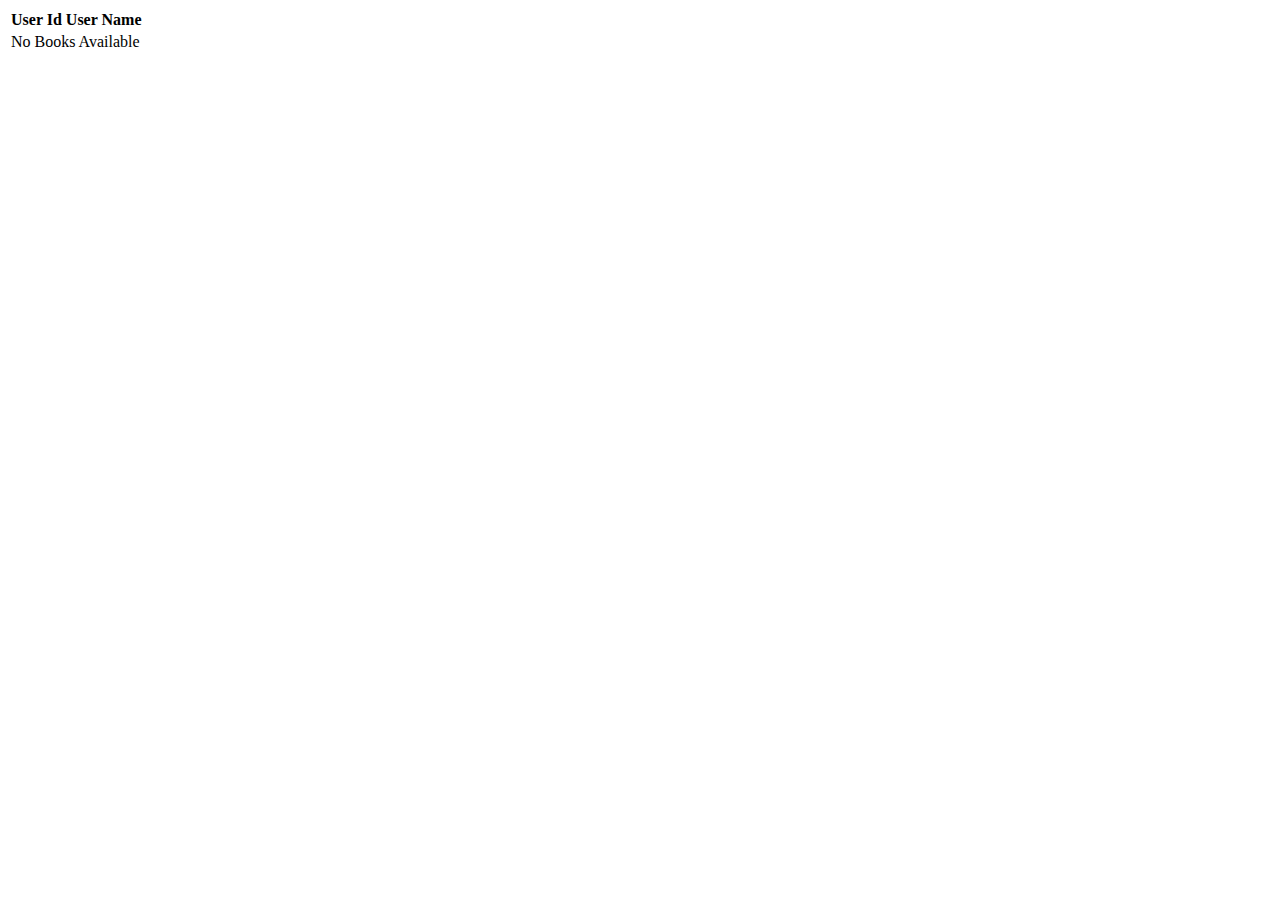
<file: src/main/resources/templates/index.html>
<!DOCTYPE html>
<html xmlns:th="http://www.w3.org/1999/xhtml">
<head lang="en">
    <meta charset="UTF-8" />
    <title>quanke.name</title>
</head>
<body>
<table>
    <thead>
    <tr>
        <th> User Id </th>
        <th> User Name </th>
    </tr>
    </thead>
    <tbody>
    <tr th:if="${users.empty}">
        <td colspan="2"> No Books Available </td>
    </tr>
    <tr th:each="siteUser : ${users}">
        <td><span th:text="${siteUser.user_id}"></span></td>
        <td><span th:text="${siteUser.userName}"></span></td>
    </tr>
    </tbody>
</table>
</body>
</html>
</file>
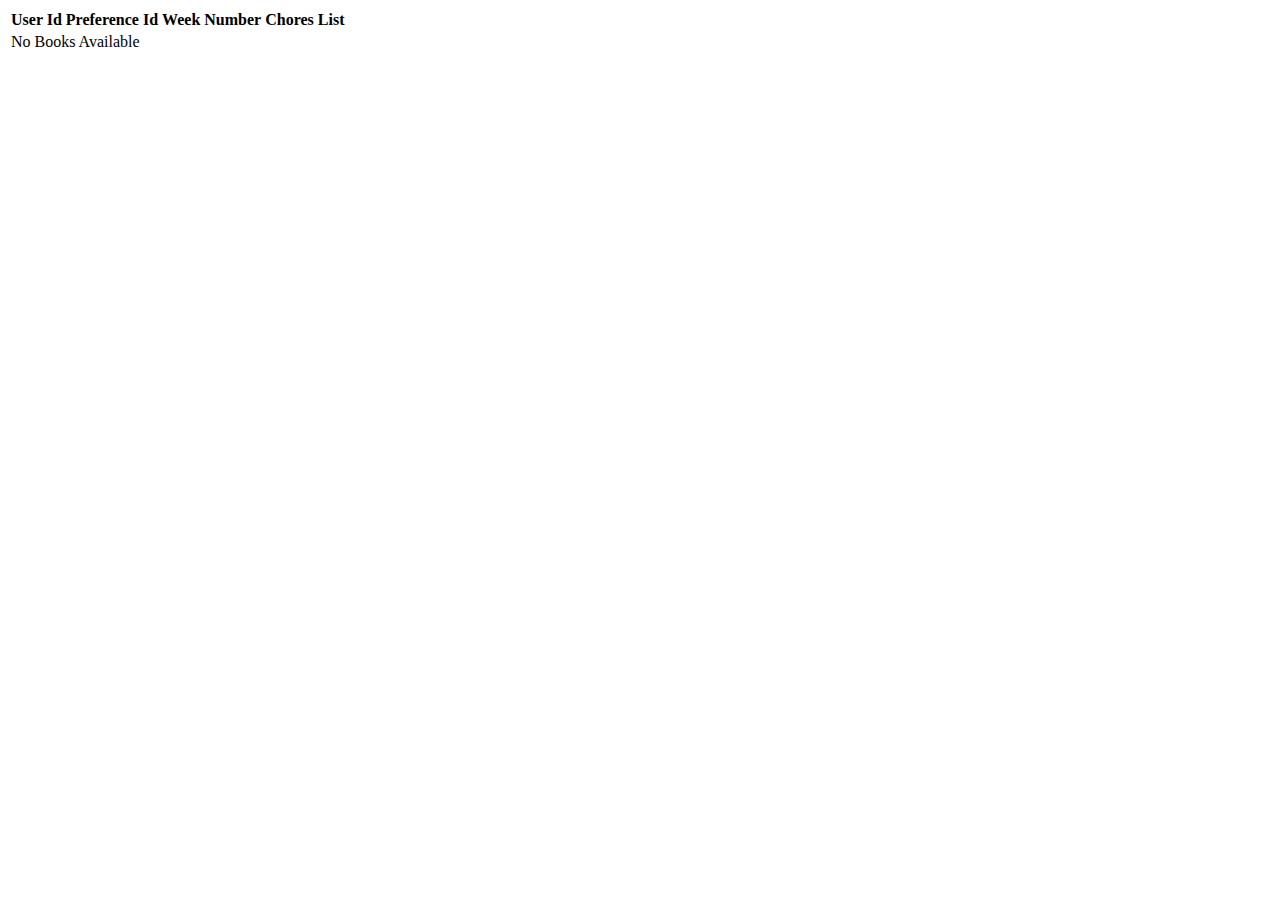
<file: src/main/resources/templates/preferences/index.html>
<!DOCTYPE html>
<html xmlns:th="http://www.w3.org/1999/xhtml">
<head lang="en">
    <meta charset="UTF-8" />
    <title>Preerences in The System</title>
</head>
<body>
<table>
    <thead>
    <tr>
        <th> User Id </th>
        <th> Preference Id </th>
        <th> Week Number</th>
        <th> Chores List </th>
    </tr>
    </thead>
    <tbody>
    <tr th:if="${prefs.empty}">
        <td colspan="2"> No Books Available </td>
    </tr>
    <tr th:each="pref : ${prefs}">
        <td><span th:text="${pref.userId}"></span></td>
        <td><span th:text="${pref.preferenceId}"></span></td>
        <td><span th:text="${pref.weekNumber}"></span></td>
        <td><span th:text="${pref.choresList}"></span></td>

    </tr>
    </tbody>
</table>
</body>
</html>
</file>
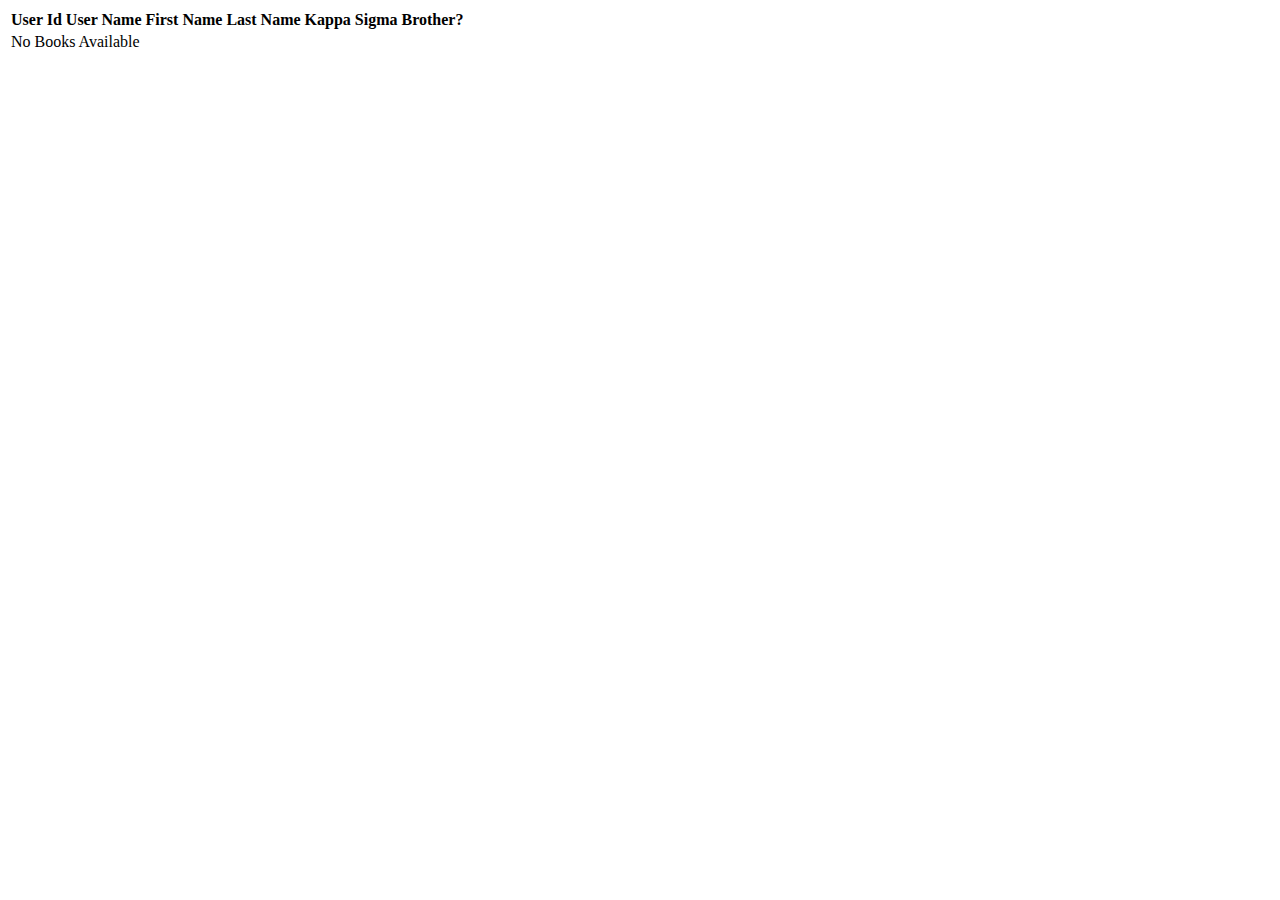
<file: src/main/resources/templates/site-users/index.html>
<!DOCTYPE html>
<html xmlns:th="http://www.w3.org/1999/xhtml">
<head lang="en">
    <meta charset="UTF-8" />
    <title>Users</title>
    <link rel="stylesheet" th:href="@{css/style.css}"/>
</head>
<body>
<table>
    <thead>
    <tr>
        <th> User Id </th>
        <th> User Name </th>
        <th> First Name </th>
        <th> Last Name </th>
        <th> Kappa Sigma </th>
        <th> Brother? </th>

    </tr>
    </thead>
    <tbody>
    <tr th:if="${users.empty}">
        <td colspan="2"> No Books Available </td>
    </tr>
    <tr th:each="siteUser : ${users}">
        <td><span th:text="${siteUser.userId}"></span></td>
        <td><span th:text="${siteUser.userName}"></span></td>
        <td><span th:text="${siteUser.firstName}"></span></td>
        <td><span th:text="${siteUser.lastName}"></span></td>
        <td><span th:text="${siteUser.kappaSigma}"></span></td>
        <td><span th:text="${siteUser.brother}"></span></td>
    </tr>
    </tbody>
</table>
</body>
</html>
</file>
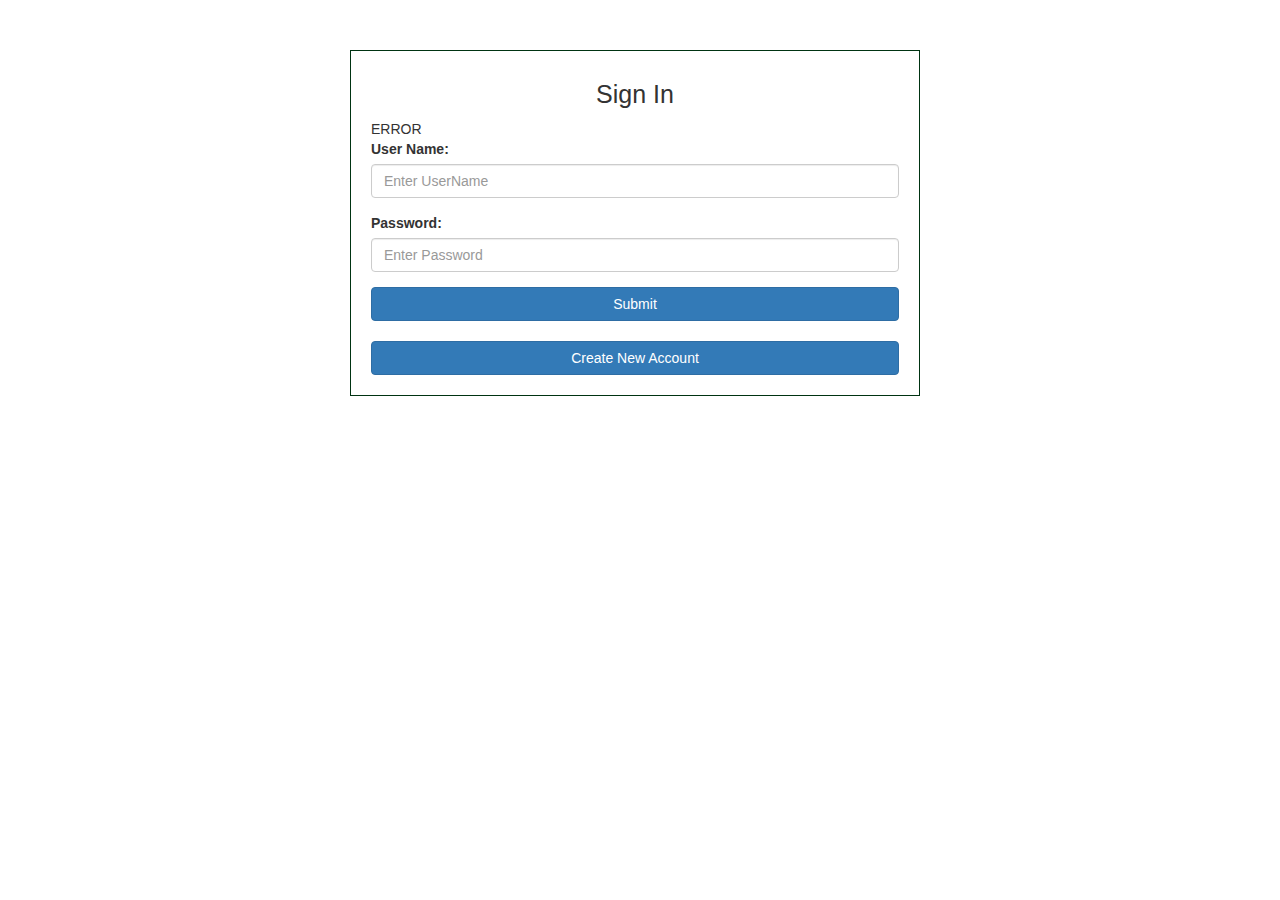
<file: src/main/resources/templates/login.html>
<!DOCTYPE html>
<html xmlns="http://www.w3.org/1999/xhtml"
      xmlns:th="http://www.thymeleaf.org"
      xmlns:sec="http://www.thymeleaf.org/thymeleaf-extras-springsecurity3">
<head>
    <title>Welcome Security with Spring Boot!</title>
    <meta charset="utf-8"/>
    <meta name="viewport" content="width=device-width, initial-scale=1"/>
    <link rel="stylesheet" th:href="@{css/layout_header.css}" />
    <link rel="stylesheet"
          href="https://maxcdn.bootstrapcdn.com/bootstrap/3.3.7/css/bootstrap.min.css"/>
    <script
            src="https://ajax.googleapis.com/ajax/libs/jquery/3.3.1/jquery.min.js"></script>
    <script
            src="https://maxcdn.bootstrapcdn.com/bootstrap/3.3.7/js/bootstrap.min.js"></script>

    <link rel="stylesheet" th:href="@{css/style.css}"/>

</head>
<body class="container" style="margin:50px">

<div th:replace="fragments/header :: header"></div>
<div class="row col-sm-6"
     style="border: 1px ridge #003312; padding:20px; float: none; margin: 0 auto;">
    <h5 class="text-center" style="font-size: 25px">Sign In</h5>
<!--    <div th:if="${param.error}">-->
<!--        <p style="color: red">UserName or PassWord is wrong. Please-->
<!--            check again!</p>-->

<!--    </div>-->
<!--    <div th:if="${param.logout}">-->
<!--        <h1 style="color: blue">Logged out.</h1>-->
<!--    </div>-->
    <th:block th:if="${!(error == null)}">
        ERROR
        <span th:value="${error}"></span>
    </th:block>
    <form th:action="@{/login}" method="post">
        <div class="form-group">
            <label for="username">User Name: </label>
            <input type="text" class="form-control" id="username" placeholder="Enter UserName" name="username"/>
        </div>
        <div class="form-group">
            <label for="password">Password: </label>
            <input type="password" class="form-control" id="password" placeholder="Enter Password" name="password"/>
        </div>
        <button type="submit" class="btn btn-primary btn-block">Submit</button>
    </form>
    <h1></h1>
    <form th:object="${preferenceForm}" th:action="@{/create-user}" method="get">
        <button type="submit" class="btn btn-primary btn-block">Create New Account</button>
    </form>

</div>
</body>
</html>
</file>
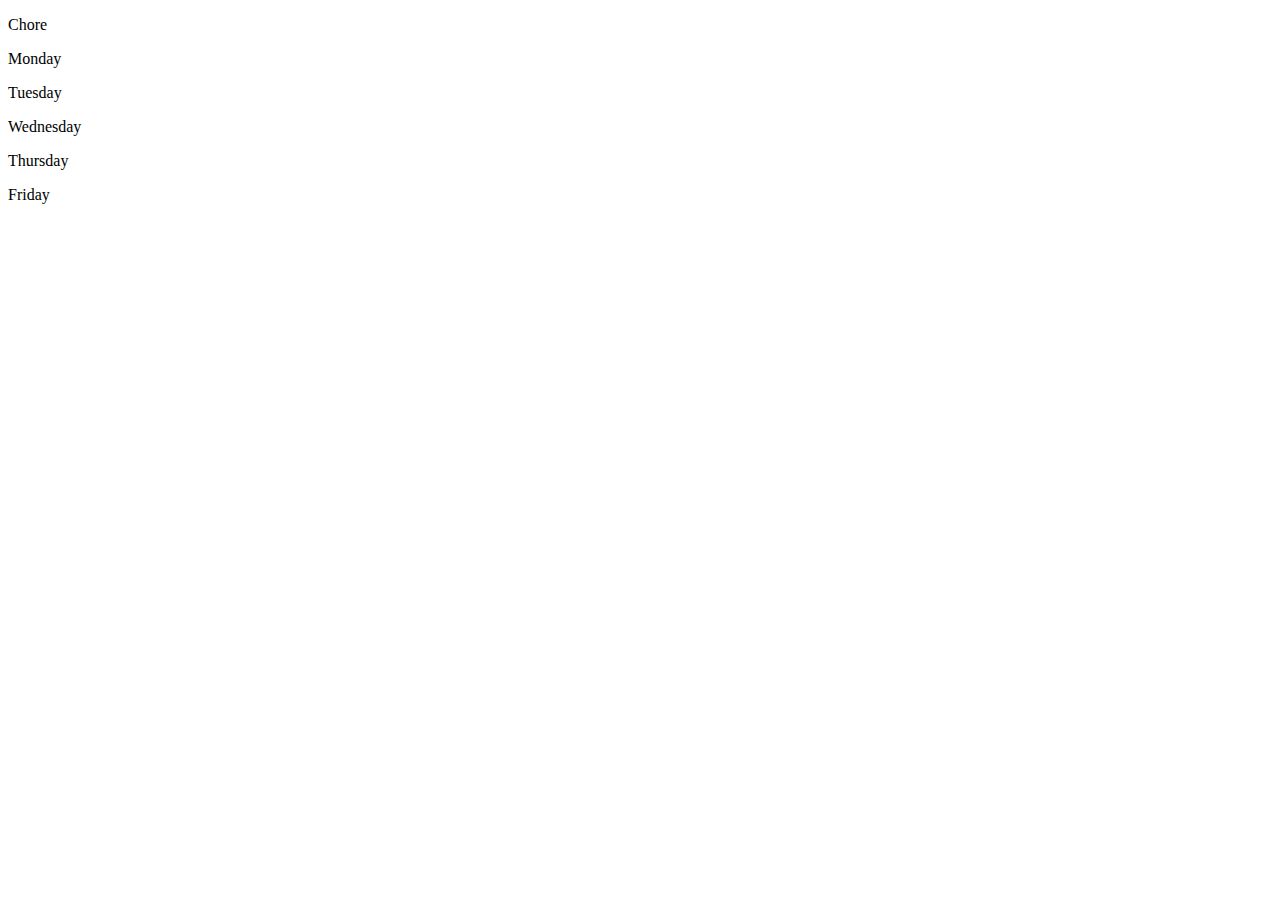
<file: src/main/resources/templates/preferences/chorechart.html>
<!DOCTYPE html>
<html xmlns:th="http://www.w3.org/1999/xhtml">
<head lang="en">
    <meta charset="UTF-8" />
    <title>Chore Chart</title>
    <link rel="stylesheet" th:href="@{css/style.css}"/>
    <script src="https://ajax.googleapis.com/ajax/libs/jquery/3.4.1/jquery.min.js"></script>

</head>
<style>

    table, td, th {
        border: 1px solid #ddd;
        text-align: left;
        background: #def5ff;
    }

    table {
        border-collapse: collapse;

    }

    td, th{
        height: 8px;
        width: 140px;
        padding: 10px;
        text-align: left;
    }
    tr:hover {background-color: #f5f5f5;}


</style>

<body>

<div th:replace="fragments/header :: header"></div>

<div class="chore-chart-container">
    <p id="chore-corner" class = "chore-chart-item chore">Chore</p>
    <p class = "chore-chart-item chore-day">Monday</p>
    <p class = "chore-chart-item chore-day">Tuesday</p>
    <p class = "chore-chart-item chore-day">Wednesday</p>
    <p class = "chore-chart-item chore-day">Thursday</p>
    <p class = "chore-chart-item chore-day">Friday</p>

    <th:block th:each="chore : ${choreChartList}">
        <p class="chore-chart-item chore" th:text="${chore.key}"></p>
        <p class="chore-chart-item" th:text="${chore.value.get('Monday')}"></p>
        <p class="chore-chart-item" th:text="${chore.value.get('Tuesday')}"></p>
        <p class="chore-chart-item" th:text="${chore.value.get('Wednesday')}"></p>
        <p class="chore-chart-item" th:text="${chore.value.get('Thursday')}"></p>
        <p class="chore-chart-item" th:text="${chore.value.get('Friday')}"></p>

    </th:block>

    <script>
        $( "p:contains('XXX')" ).css( "color", "red" );

    </script>
<!--    <div class = "chore-chart-item">1</div>-->
<!--    <div class = "chore-chart-item">2211</div>-->
<!--    <div class = "chore-chart-item">3</div>-->
<!--    <div class = "chore-chart-item">4</div>-->
<!--    <div class = "chore-chart-item">5</div>-->
<!--    <div class = "chore-chart-item chore">Dishes</div>-->
<!--    <div class = "chore-chart-item">6</div>-->
<!--    <div class = "chore-chart-item">7</div>-->
<!--    <div class = "chore-chart-item">8</div>-->
<!--    <div class = "chore-chart-item">9</div>-->
<!--    <div class = "chore-chart-item">10</div>-->
<!--    <div class = "chore-chart-item chore">Upper Quad</div>-->
<!--    <div class = "chore-chart-item">11</div>-->
<!--    <div class = "chore-chart-item">12</div>-->
<!--    <div class = "chore-chart-item">13</div>-->
<!--    <div class = "chore-chart-item">14</div>-->
<!--    <div class = "chore-chart-item">15</div>-->
<!--    <div class = "chore-chart-item chore">Spykes</div>-->
<!--    <div class = "chore-chart-item">16</div>-->
<!--    <div class = "chore-chart-item">17</div>-->
<!--    <div class = "chore-chart-item">18</div>-->
<!--    <div class = "chore-chart-item">19</div>-->
<!--    <div class = "chore-chart-item">20</div>-->

</div>











</body>
</html>
</file>
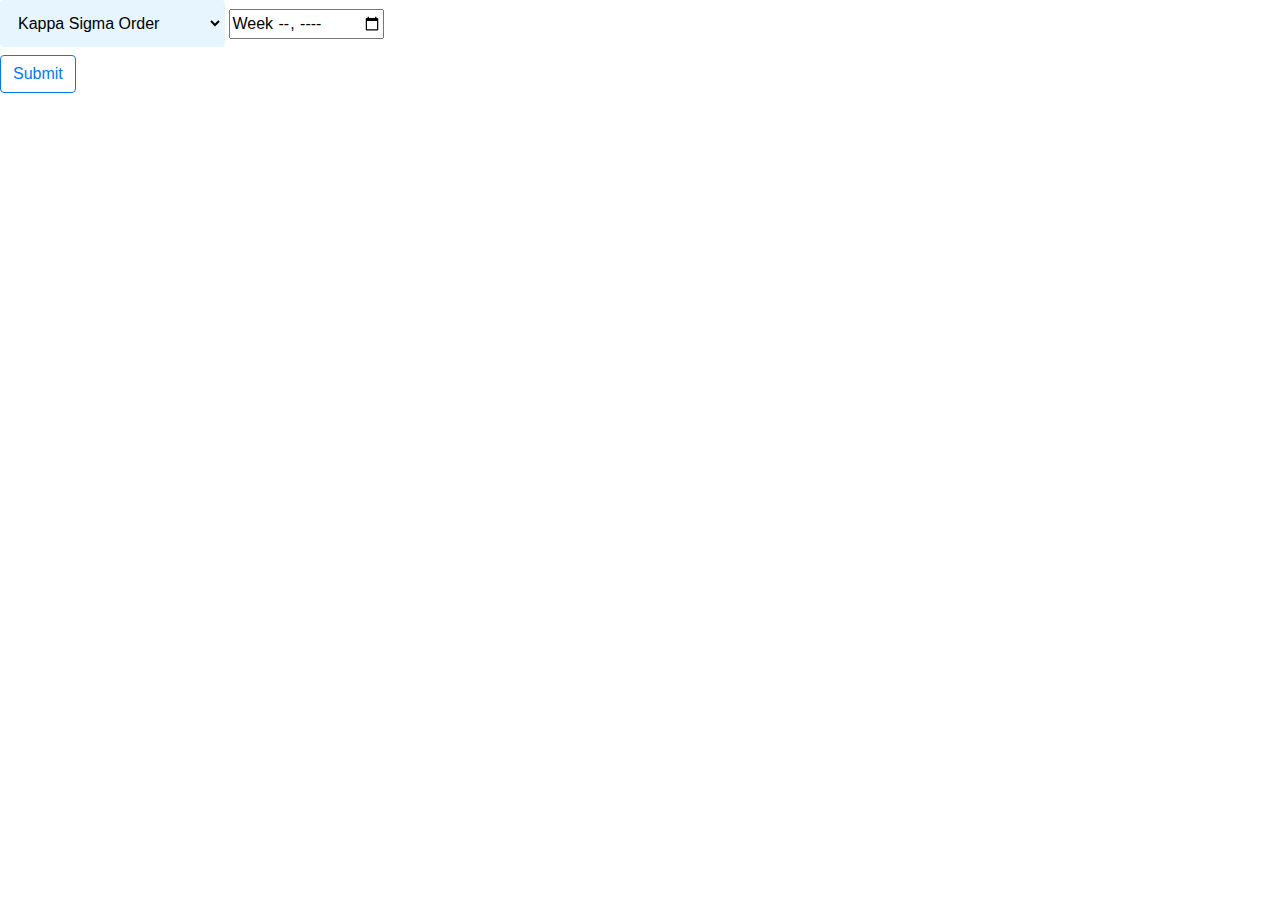
<file: src/main/resources/templates/preferences/select-chore-chart-type.html>
<!DOCTYPE html>
<html xmlns:th="http://www.thymeleaf.org">

<head>
    <meta charset="UTF-8">
    <title>Title</title>
    <link rel="stylesheet" href="https://maxcdn.bootstrapcdn.com/bootstrap/4.0.0/css/bootstrap.min.css" integrity="sha384-Gn5384xqQ1aoWXA+058RXPxPg6fy4IWvTNh0E263XmFcJlSAwiGgFAW/dAiS6JXm" crossorigin="anonymous">
    <link rel="stylesheet" th:href="@{css/style.css}"/>
<style>
    select{
        width: 225px;
        box-sizing: border-box;
        border: 2px solid #e6f5ff;
        border-radius: 4px;
        font-size: 16px;
        background-color: #e6f5ff;
        background-position: 10px 10px;
        background-repeat: no-repeat;
        padding: 12px 20px 12px 12px;
        -webkit-transition: width 0.4s ease-in-out;
        transition: width 0.4s ease-in-out;
    }
    select:focus {
        width: 300px;

    }
</style>
</head>
<body>

<div th:replace="fragments/header :: header"></div>





<form th:object="${choreChartType}" th:action="@{/chorechart}" method="post">
    <label>
        <select th:field="*{type}">
            <option th:value="kappaSimga"> Kappa Sigma Order</option>
            <option th:value="reverse"> Reverse Kappa Sigma Order</option>
            <option th:value="random"> Random</option>
        </select>
    </label>
    <input class = "meta meta-week" type="week" th:field="*{week}"/><br/>

    <button type="submit" class="btn btn-outline-primary">Submit</button>
</form>
<!--<form th:object="${choreChartType}" th:action="@{/chorechart}" method="post">-->

<!--    <button type="submit" class="btn btn-outline-secondary" th:value="reverse">Reverse Kappa Sigma Order</button>-->
<!--</form>-->
<!--<form th:object="${choreChartType}" th:action="@{/chorechart}" method="post">-->
<!--    <button type="submit" class="btn btn-outline-success" th:value="random">Random</button>-->
<!--</form>-->


</body>
</html>
</file>
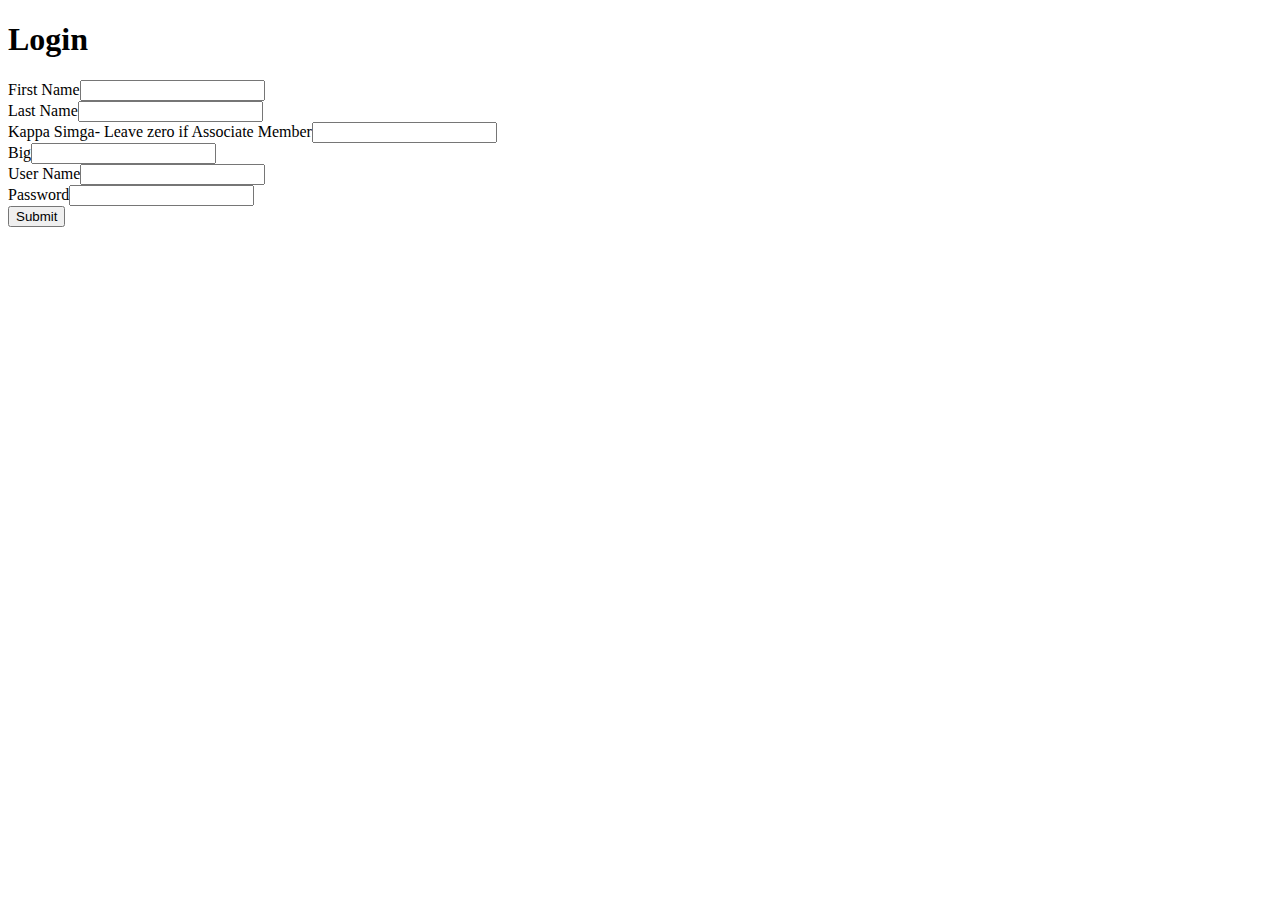
<file: src/main/resources/templates/site-users/new-user.html>
<!DOCTYPE html>
<html xmlns="http://www.w3.org/1999/xhtml"
      xmlns:th="http://www.thymeleaf.org">

<head lang="en">
    <!--    <link th:href="@{/static/css/layout_header.css}" rel="stylesheet" />-->
    <!--    <title>Spring with Spring Boot, Spring MVC, and Kotlin</title>-->
    <!--    <meta http-equiv="Content-Type" content="text/html;charset=UTF-8"/>-->
    <title>Page Title</title>
    <!--        <style>-->
    <!--            body {-->
    <!--                /*background-color: #b3e0ff;*/-->


    <!--                color: black;-->
    <!--                font-family: Helvetica, Arial, sans-serif;-->
    <!--            }-->

    <!--                -->

    <!--                .note {-->
    <!--                    line-height: 0%;-->
    <!--                    /*content: 1px;*/-->
    <!--                    color: gray;-->
    <!--                    font-size: 15px;-->
    <!--                }-->

    <!--                input[type=text]:focus {-->
    <!--                    width: 300px;-->

    <!--                }-->

    <!--                button {-->
    <!--                    background-color: #44c767;-->
    <!--                    border-radius: 28px;-->
    <!--                    border: 1px solid #18ab29;-->
    <!--                    display: inline-block;-->
    <!--                    cursor: pointer;-->
    <!--                    color: #ffffff;-->
    <!--                    font-size: 17px;-->
    <!--                    padding: 16px 31px;-->
    <!--                    text-decoration: none;-->
    <!--                    text-shadow: 0px 1px 0px #2f6627;-->
    <!--                    margin: 30px;-->
    <!--                }-->

    <!--                button:hover {-->
    <!--                    background-color: #60d17c;-->
    <!--                }-->

    <!--                button:active {-->
    <!--                    position: relative;-->
    <!--                    top: 1px;-->
    <!--                }-->


    <!--        </style>-->
    <!--    <link rel="stylesheet" th:href="@{css/layout_header.css}"/>-->
    <!--    <link rel="stylesheet" th:href="@{css/form.css}"/>-->
    <link rel="stylesheet" th:href="@{css/style.css}"/>

</head>
<body>

<!--<div class="header-container">-->
<!--    <div class="header-item header-left">-->
<!--        <link href="https://fonts.googleapis.com/css?family=Roboto&display=swap" rel="stylesheet">-->

<!--        <a href="#login" class="header-link header-logo">Theta Xi</a>-->
<!--    </div>-->
<!--    <div class="header-item header-center">-->
<!--        <a href="#login" class="header-link">AnotherLink</a>-->
<!--        <a href="#login" class="header-link">Chore Chart</a>-->
<!--    </div>-->
<!--    <div class="header-item header-right">-->

<!--        <a th:if="${auth}" th:href="@{/logout}" class="login-button">Sign Out</a>-->
<!--        <a th:unless="${auth}" th:href="@{/logout}" class="login-button">Login</a>-->

<!--</div>-->


<div th:replace="fragments/header :: header"></div>
<div class="user-form">
    <div id="meta-info-section">
        <form th:object="${siteUser}" th:action="@{/create-user}" method="post">
            <h1>Login</h1>

            First Name<input class="meta" type="text" th:field="*{first_name}"><br>
            Last Name<input class="meta" type="text" th:field="*{last_name}"><br>
            Kappa Simga- Leave zero if Associate Member<input class="meta" type="number" th:field="*{kappa_sigma}"><br>
            Big<input class="meta" type="number" th:field="*{big}"><br>
            User Name<input class="meta" type="text" th:field="*{user_name}"><br>
            Password<input class="meta" type="password" th:field="*{password}"><br>
            <button class="meta" type="submit">Submit</button>
        </form>
    </div>
</body>
</html>
</file>
